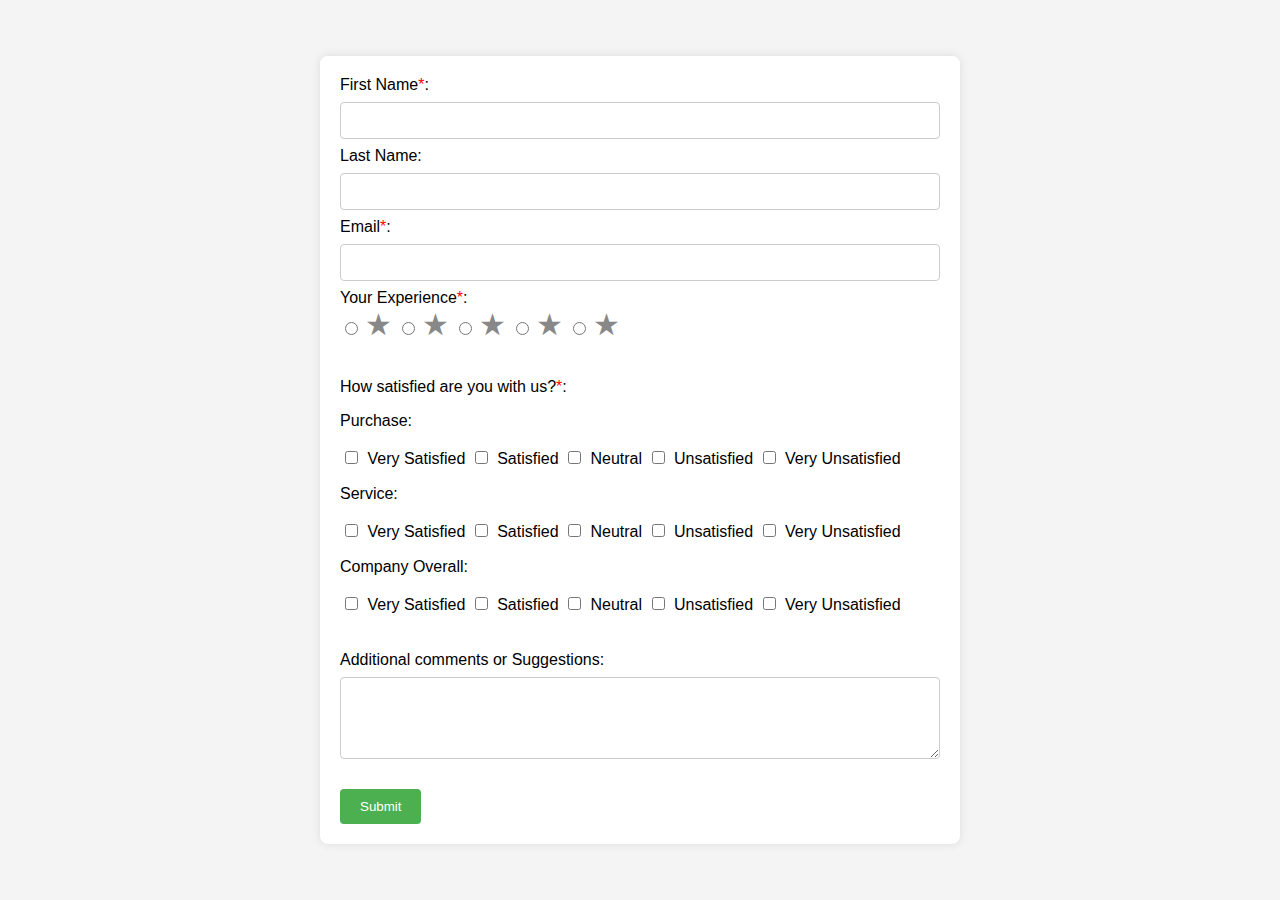
<file: index.html>
<!DOCTYPE html>
<html lang="en">
<head>
    <meta charset="UTF-8">
    <meta name="viewport" content="width=device-width, initial-scale=1.0">
    <link rel="stylesheet" href="ind.css">
    <title>Survey-Page</title>
</head>
<body>
    <form action="#" method="post">
        <label for="firstName">First Name<span class="required"></span>:</label><br>
        <input type="text" id="firstName" name="firstName" required><br>
        <label for="lastName">Last Name:</label><br>
        <input type="text" id="lastName" name="lastName"><br>
        <label for="email">Email<span class="required"></span>:</label><br>
        <input type="email" id="email" name="email" required><br>
        <label for="experience">Your Experience<span class="required"></span>:</label><br>
        <div class="stars">
          <input type="radio" id="star5" name="experience" value="5" required>
          <label for="star5" title="5 stars">&#9733;</label>
          <input type="radio" id="star4" name="experience" value="4">
          <label for="star4" title="4 stars">&#9733;</label>
          <input type="radio" id="star3" name="experience" value="3">
          <label for="star3" title="3 stars">&#9733;</label>
          <input type="radio" id="star2" name="experience" value="2">
          <label for="star2" title="2 stars">&#9733;</label>
          <input type="radio" id="star1" name="experience" value="1">
          <label for="star1" title="1 star">&#9733;</label>
        </div><br><br>
        <label for="satisfaction">How satisfied are you with us?<span class="required"></span>:</label><br>
        <div class="satisfaction">
          <p>Purchase:</p>
          <input type="checkbox" id="purchaseVerySatisfied" name="purchase" value="Very Satisfied">
          <label for="purchaseVerySatisfied">Very Satisfied</label>
          <input type="checkbox" id="purchaseSatisfied" name="purchase" value="Satisfied">
          <label for="purchaseSatisfied">Satisfied</label>
          <input type="checkbox" id="purchaseNeutral" name="purchase" value="Neutral">
          <label for="purchaseNeutral">Neutral</label>
          <input type="checkbox" id="purchaseUnsatisfied" name="purchase" value="Unsatisfied">
          <label for="purchaseUnsatisfied">Unsatisfied</label>
          <input type="checkbox" id="purchaseVeryUnsatisfied" name="purchase" value="Very Unsatisfied">
          <label for="purchaseVeryUnsatisfied">Very Unsatisfied</label>
      
          <p>Service:</p>
          <input type="checkbox" id="serviceVerySatisfied" name="service" value="Very Satisfied">
          <label for="serviceVerySatisfied">Very Satisfied</label>
          <input type="checkbox" id="serviceSatisfied" name="service" value="Satisfied">
          <label for="serviceSatisfied">Satisfied</label>
          <input type="checkbox" id="serviceNeutral" name="service" value="Neutral">
          <label for="serviceNeutral">Neutral</label>
          <input type="checkbox" id="serviceUnsatisfied" name="service" value="Unsatisfied">
          <label for="serviceUnsatisfied">Unsatisfied</label>
          <input type="checkbox" id="serviceVeryUnsatisfied" name="service" value="Very Unsatisfied">
          <label for="serviceVeryUnsatisfied">Very Unsatisfied</label>
      
          <p>Company Overall:</p>
          <input type="checkbox" id="companyVerySatisfied" name="company" value="Very Satisfied">
          <label for="companyVerySatisfied">Very Satisfied</label>
          <input type="checkbox" id="companySatisfied" name="company" value="Satisfied">
          <label for="companySatisfied">Satisfied</label>
          <input type="checkbox" id="companyNeutral" name="company" value="Neutral">
          <label for="companyNeutral">Neutral</label>
          <input type="checkbox" id="companyUnsatisfied" name="company" value="Unsatisfied">
          <label for="companyUnsatisfied">Unsatisfied</label>
          <input type="checkbox" id="companyVeryUnsatisfied" name="company" value="Very Unsatisfied">
          <label for="companyVeryUnsatisfied">Very Unsatisfied</label>
        </div><br><br>
        <label for="comments">Additional comments or Suggestions:</label><br>
        <div class="comments">
          <textarea id="comments" name="comments" rows="4"></textarea>
        </div><br>
        <input type="submit" value="Submit">
      </form>
     
  
       
</body>
</html>
</file>
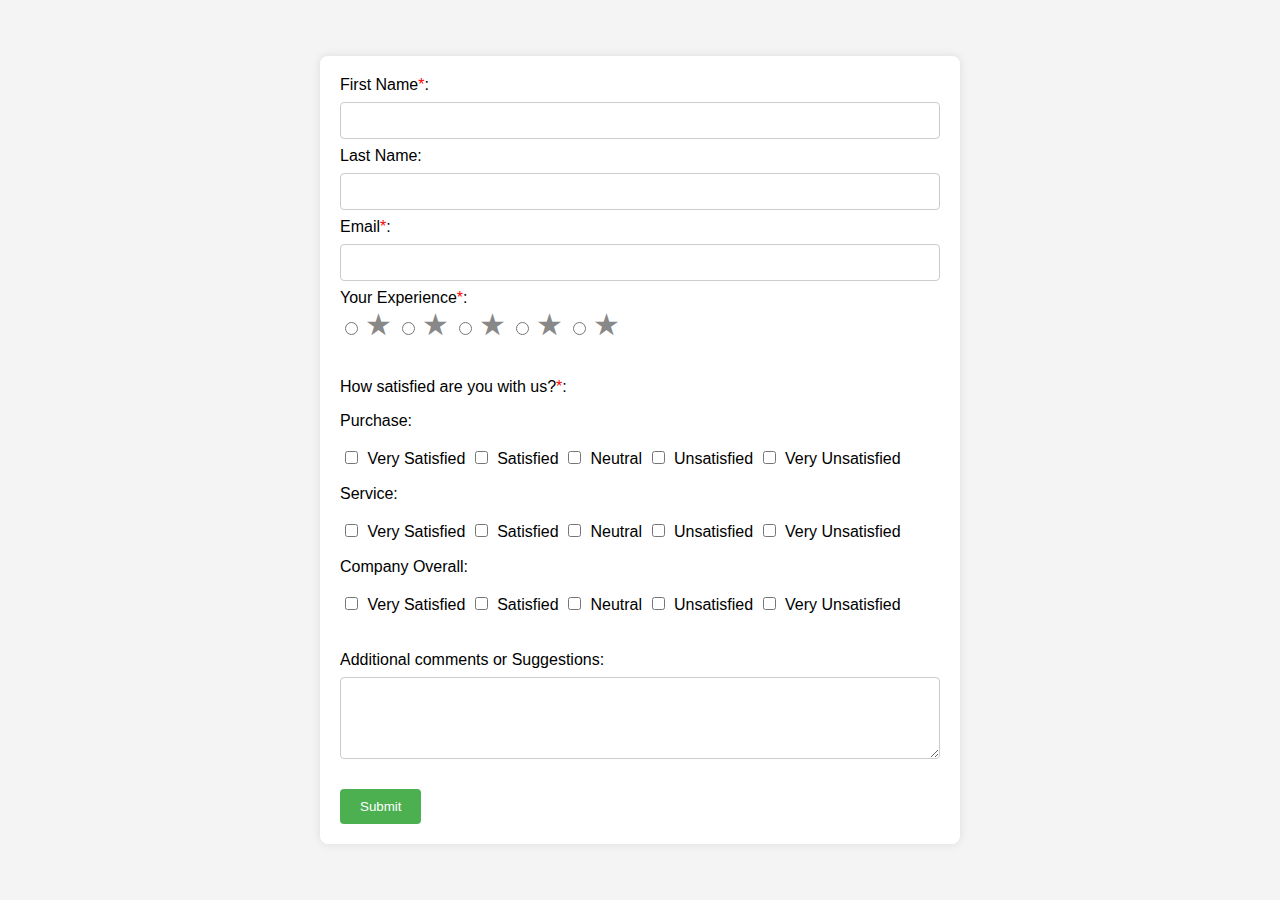
<file: ind.html>
<!DOCTYPE html>
<html lang="en">
<head>
    <meta charset="UTF-8">
    <meta name="viewport" content="width=device-width, initial-scale=1.0">
    <link rel="stylesheet" href="ind.css">
    <title>Survey-Page</title>
</head>
<body>
    <form action="#" method="post">
        <label for="firstName">First Name<span class="required"></span>:</label><br>
        <input type="text" id="firstName" name="firstName" required><br>
        <label for="lastName">Last Name:</label><br>
        <input type="text" id="lastName" name="lastName"><br>
        <label for="email">Email<span class="required"></span>:</label><br>
        <input type="email" id="email" name="email" required><br>
        <label for="experience">Your Experience<span class="required"></span>:</label><br>
        <div class="stars">
          <input type="radio" id="star5" name="experience" value="5" required>
          <label for="star5" title="5 stars">&#9733;</label>
          <input type="radio" id="star4" name="experience" value="4">
          <label for="star4" title="4 stars">&#9733;</label>
          <input type="radio" id="star3" name="experience" value="3">
          <label for="star3" title="3 stars">&#9733;</label>
          <input type="radio" id="star2" name="experience" value="2">
          <label for="star2" title="2 stars">&#9733;</label>
          <input type="radio" id="star1" name="experience" value="1">
          <label for="star1" title="1 star">&#9733;</label>
        </div><br><br>
        <label for="satisfaction">How satisfied are you with us?<span class="required"></span>:</label><br>
        <div class="satisfaction">
          <p>Purchase:</p>
          <input type="checkbox" id="purchaseVerySatisfied" name="purchase" value="Very Satisfied">
          <label for="purchaseVerySatisfied">Very Satisfied</label>
          <input type="checkbox" id="purchaseSatisfied" name="purchase" value="Satisfied">
          <label for="purchaseSatisfied">Satisfied</label>
          <input type="checkbox" id="purchaseNeutral" name="purchase" value="Neutral">
          <label for="purchaseNeutral">Neutral</label>
          <input type="checkbox" id="purchaseUnsatisfied" name="purchase" value="Unsatisfied">
          <label for="purchaseUnsatisfied">Unsatisfied</label>
          <input type="checkbox" id="purchaseVeryUnsatisfied" name="purchase" value="Very Unsatisfied">
          <label for="purchaseVeryUnsatisfied">Very Unsatisfied</label>
      
          <p>Service:</p>
          <input type="checkbox" id="serviceVerySatisfied" name="service" value="Very Satisfied">
          <label for="serviceVerySatisfied">Very Satisfied</label>
          <input type="checkbox" id="serviceSatisfied" name="service" value="Satisfied">
          <label for="serviceSatisfied">Satisfied</label>
          <input type="checkbox" id="serviceNeutral" name="service" value="Neutral">
          <label for="serviceNeutral">Neutral</label>
          <input type="checkbox" id="serviceUnsatisfied" name="service" value="Unsatisfied">
          <label for="serviceUnsatisfied">Unsatisfied</label>
          <input type="checkbox" id="serviceVeryUnsatisfied" name="service" value="Very Unsatisfied">
          <label for="serviceVeryUnsatisfied">Very Unsatisfied</label>
      
          <p>Company Overall:</p>
          <input type="checkbox" id="companyVerySatisfied" name="company" value="Very Satisfied">
          <label for="companyVerySatisfied">Very Satisfied</label>
          <input type="checkbox" id="companySatisfied" name="company" value="Satisfied">
          <label for="companySatisfied">Satisfied</label>
          <input type="checkbox" id="companyNeutral" name="company" value="Neutral">
          <label for="companyNeutral">Neutral</label>
          <input type="checkbox" id="companyUnsatisfied" name="company" value="Unsatisfied">
          <label for="companyUnsatisfied">Unsatisfied</label>
          <input type="checkbox" id="companyVeryUnsatisfied" name="company" value="Very Unsatisfied">
          <label for="companyVeryUnsatisfied">Very Unsatisfied</label>
        </div><br><br>
        <label for="comments">Additional comments or Suggestions:</label><br>
        <div class="comments">
          <textarea id="comments" name="comments" rows="4"></textarea>
        </div><br>
        <input type="submit" value="Submit">
      </form>
     
  
       
</body>
</html>
</file>
<file: ind.css>
body {
  font-family: Arial, sans-serif;
  margin: 0;
  padding: 0;
  display: flex;
  justify-content: center;
  align-items: center;
  height: 100vh;
  background-color: #f4f4f4;
}

form {
  background-color: #fff;
  padding: 20px;
  border-radius: 8px;
  box-shadow: 0 0 10px rgba(0, 0, 0, 0.1);
  width: 80%; /* Adjust width for larger screens */
  max-width: 600px; /* Maximum width */
  margin: 20px 0; /* Add margin space at top and bottom */
}

input[type="text"],
input[type="email"],
textarea {
  width: 100%;
  padding: 10px;
  margin: 8px 0;
  border: 1px solid #ccc;
  border-radius: 4px;
  box-sizing: border-box;
}

input[type="submit"] {
  background-color: #4caf50;
  color: white;
  padding: 10px 20px;
  border: none;
  border-radius: 4px;
  cursor: pointer;
}

input[type="submit"]:hover {
  background-color: #45a049;
}

.required:after {
  content: "*";
  color: red;
}

.stars label {
  font-size: 30px;
  cursor: pointer;
  color: #888;
}

.stars label:hover,
.stars label:hover ~ label {
  color: #ffc107;
}

.stars input:checked ~ label {
  color: #ffc107;
}

.stars label:hover,
.stars input:checked ~ label {
  color: #ffc107;
}

.satisfaction input[type="checkbox"] {
  margin: 5px;
}

/* Media queries for responsiveness */
@media screen and (max-width: 768px) {
  form {
    width: 90%; /* Adjust width for medium-sized screens */
  }
}

@media screen and (max-width: 480px) {
  form {
    width: 95%; /* Adjust width for small screens */
  }
}
</file>
